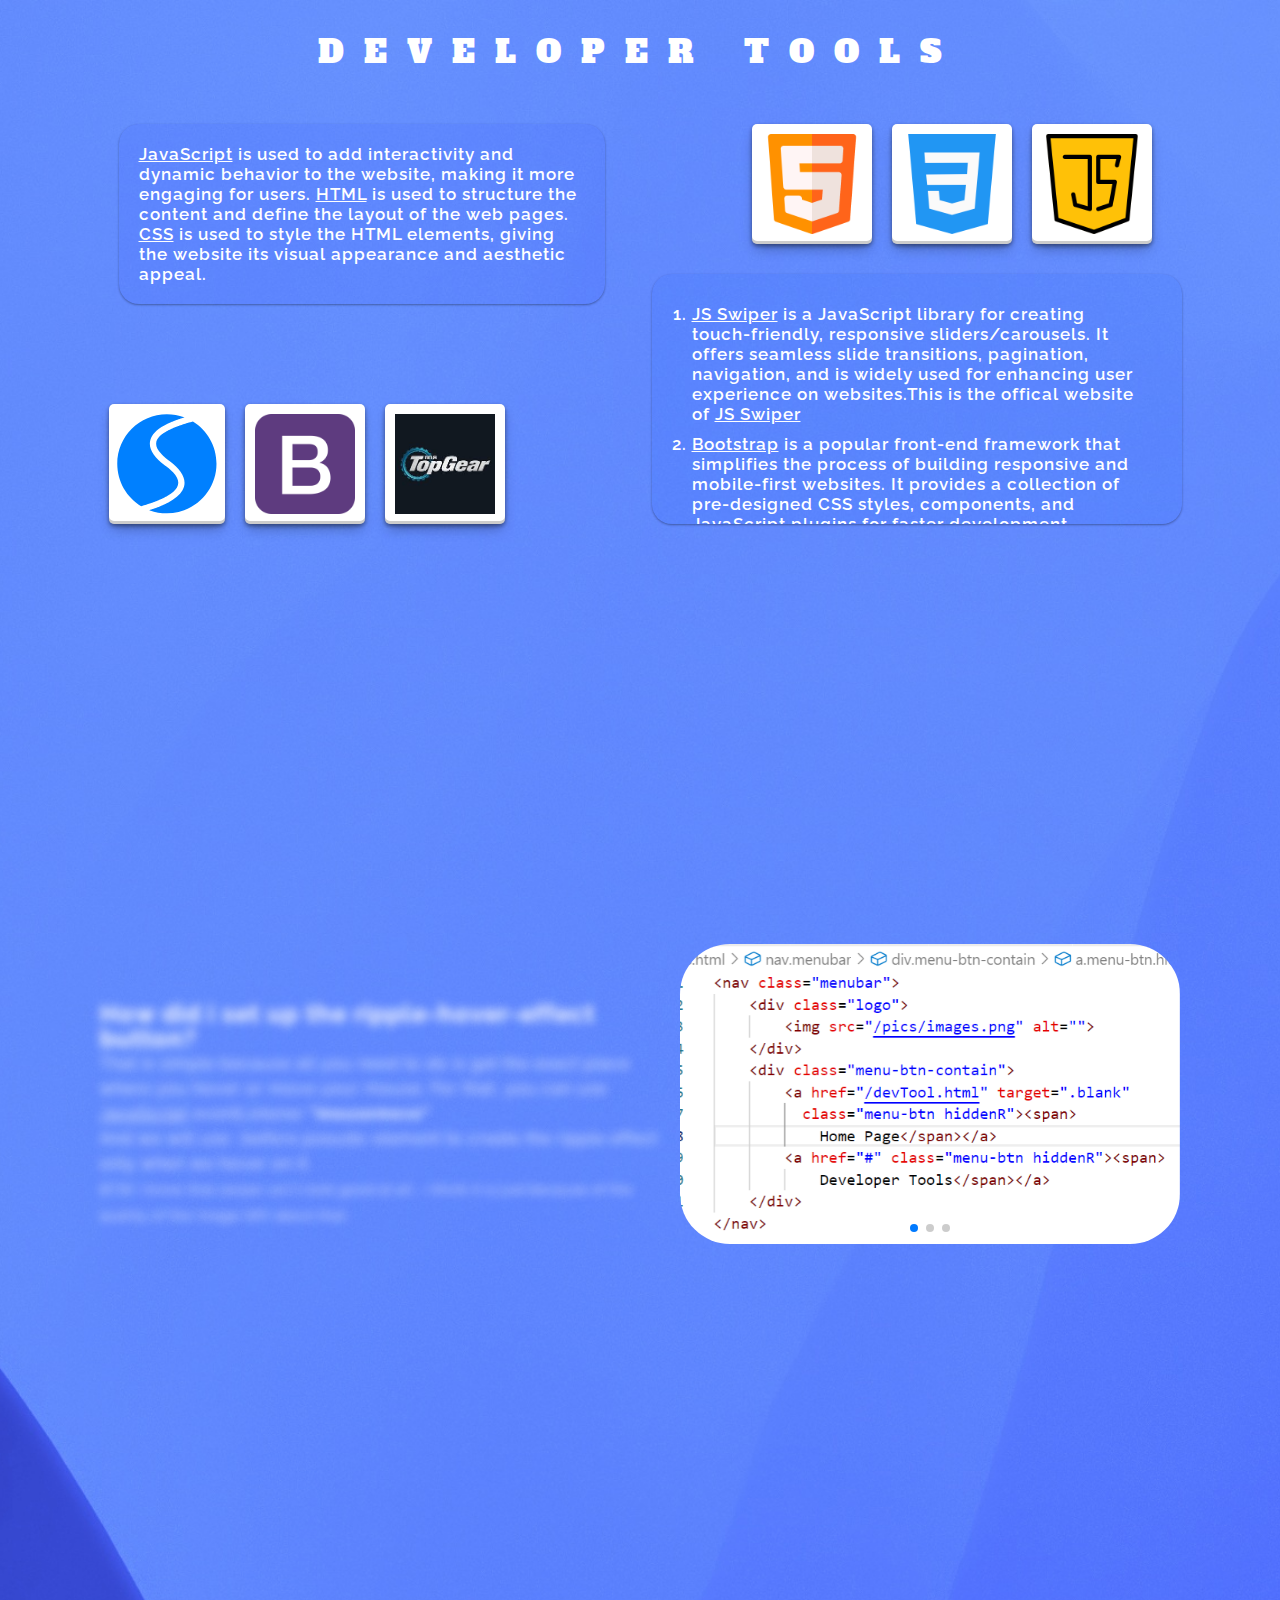
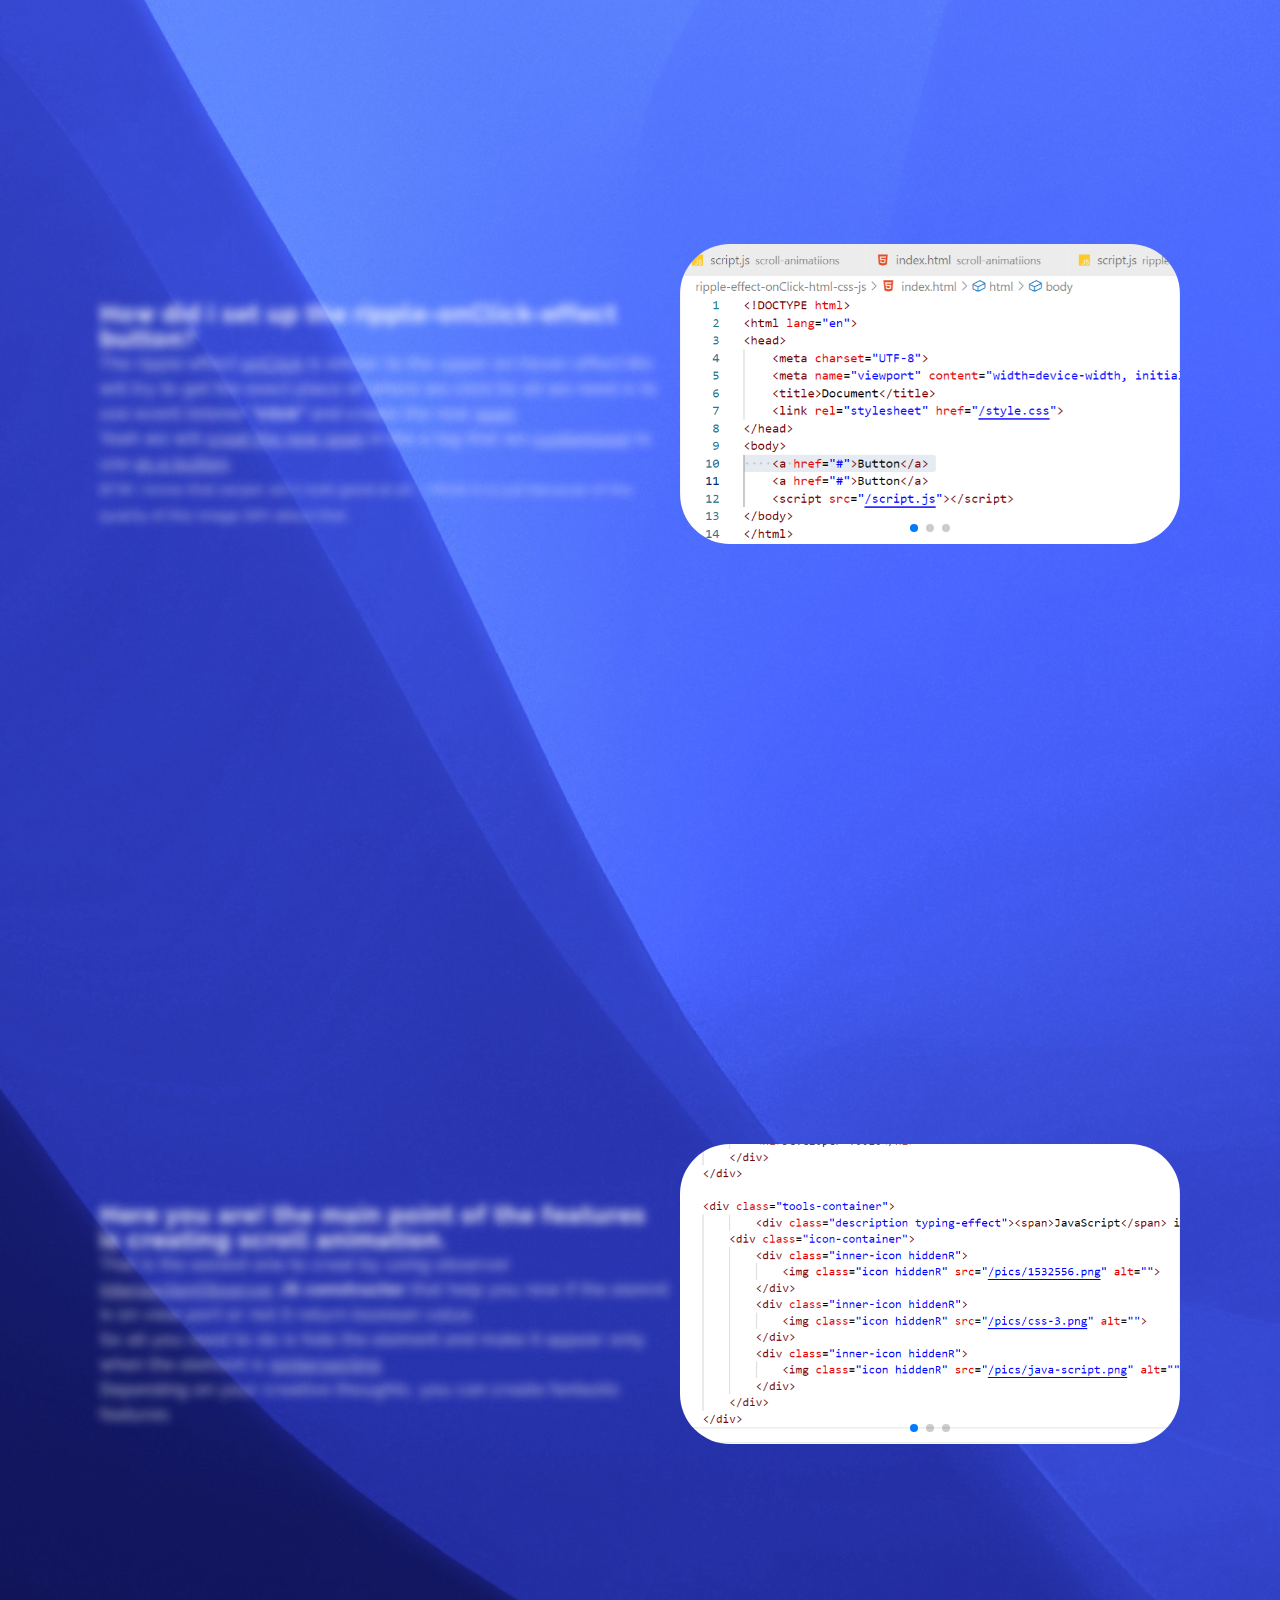
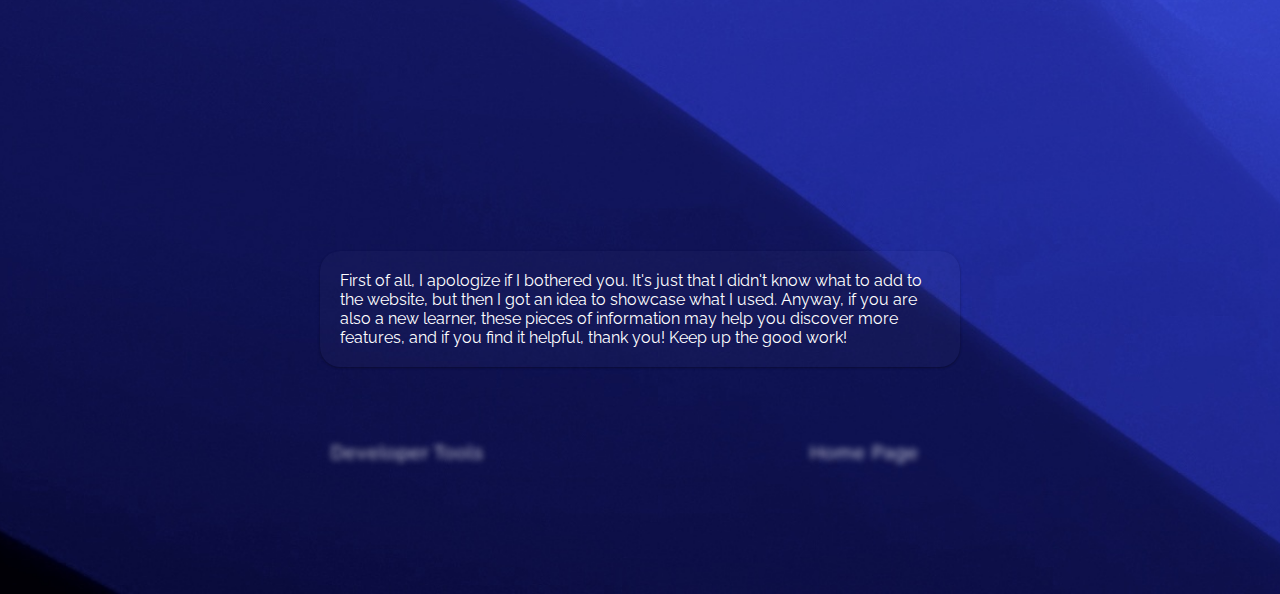
<file: devTool.html>
<!DOCTYPE html>
<html lang="en">
<head>
    <meta charset="UTF-8">
    <meta name="viewport" content="width=device-width, initial-scale=1.0">
    <title>Document</title>
    <link
    rel="stylesheet"
    href="https://cdn.jsdelivr.net/npm/swiper@10/swiper-bundle.min.css"
    />
    <link rel="preconnect" href="https://fonts.googleapis.com">
    <link rel="preconnect" href="https://fonts.gstatic.com" crossorigin>
    <link href="https://fonts.googleapis.com/css2?family=Alfa+Slab+One&family=Open+Sans:wght@300;400;600&family=Oxygen:wght@300;400&family=Raleway&family=Tektur:wght@400;500;600;700&display=swap" rel="stylesheet">
    <link rel="stylesheet" href="devTool.css">
</head>
<body>
    <div class="header-container">
        <div class="header">
            <h1>Developer Tools</h1>
        </div>
    </div>

    <div class="tools-container">
            <div class="description typing-effect"><span>JavaScript</span> is used to add interactivity and dynamic behavior to the website, making it more engaging for users. <span>HTML</span> is used to structure the content and define the layout of the web pages. <span>CSS</span> is used to style the HTML elements, giving the website its visual appearance and aesthetic appeal.</div>
        <div class="icon-container">
            <div class="inner-icon hiddenR">
                <img class="icon hiddenR" src="pics/1532556.png" alt="">
            </div>
            <div class="inner-icon hiddenR">
                <img class="icon hiddenR" src="pics/css-3.png" alt="">
            </div>
            <div class="inner-icon hiddenR">
                <img class="icon hiddenR" src="pics/java-script.png" alt="">
            </div>
        </div>
    </div>

    <div class="tools-container1">
        <div class="icon-container icon-contain">
            <div class="inner-icon svg hiddenL">
                <svg class="icon hiddenL" width="129" height="129" viewBox="0 0 129 129" xmlns="http://www.w3.org/2000/svg"><path d="M97.5869496,9.51093626 C115.83804,20.7848256 128,40.9721238 128,64 C128,99.346224 99.346224,128 64,128 C56.2920179,128 48.9022945,126.637372 42.0606106,124.137797 L41.3296807,123.865645 L42.5199148,123.48344 L44.0499006,122.981598 L44.8047554,122.729449 L44.8047554,122.729449 L45.5528525,122.476476 L47.0287766,121.968044 L48.477679,121.456268 L49.8995657,120.941118 L51.2944429,120.422561 L51.9817549,120.161995 L53.3361292,119.638268 C54.7663971,119.077773 56.1505947,118.511327 57.4887554,117.938757 L58.4837445,117.508179 L59.7032082,116.966702 C60.2391997,116.725238 60.7672019,116.482694 61.2872173,116.239057 L62.0612505,115.87278 L63.1998411,115.320271 L63.7590314,115.042615 L63.7590314,115.042615 L64.3114862,114.76402 L65.3961918,114.203997 C74.5017145,109.427674 80.6883363,104.239002 83.9729034,98.5499653 C90.9321253,86.4962393 84.8542511,73.6150855 67.4065187,60.4830885 L65.9866432,59.4185495 L65.1241488,58.7570907 L64.2867532,58.1006716 L63.4743719,57.4492672 L62.6869203,56.8028527 L62.3025167,56.4815088 L62.3025167,56.4815088 L61.9243138,56.161403 L61.1864678,55.5248932 L60.6492814,55.0507377 L60.6492814,55.0507377 L60.1259396,54.5793364 L59.4496246,53.9550673 L58.7977741,53.3356509 L58.1703034,52.7210621 L57.865684,52.4155703 L57.865684,52.4155703 L57.5671278,52.1112761 L56.9881629,51.5062679 C50.0910281,44.1742986 48.550875,37.8976624 51.6821025,32.4742173 C53.275799,29.713854 56.0387768,26.999998 59.9662039,24.3569485 L60.4430842,24.040124 L61.1940488,23.5569049 C61.5336196,23.3425039 61.8809347,23.1285905 62.2359916,22.9151777 L62.7743828,22.5954356 L63.603739,22.1172522 L64.4592124,21.6408141 L65.1179529,21.2846511 L65.1179529,21.2846511 L65.7913778,20.9295026 L66.7121153,20.4575739 C67.4124544,20.1043216 68.1348104,19.7526404 68.8791706,19.4025938 L69.6308651,19.0530944 L70.6559388,18.5888147 L71.1782513,18.3574212 L72.2424237,17.8961475 L72.7842819,17.6662758 L73.887538,17.2080833 L74.4489343,16.9797709 L75.5912592,16.5247346 L76.1721862,16.2980192 L77.353565,15.8462143 L78.5609715,15.3966054 L79.174433,15.1726349 L80.4208685,14.7263826 L81.6933149,14.2824097 L82.9917658,13.8407497 L83.6507409,13.6207974 L84.9881859,13.1826691 L86.3516187,12.7469371 L87.7410327,12.3136347 L89.1564212,11.8827954 L90.5977776,11.4544525 L92.4359804,10.9225852 L94.3147346,10.394736 L96.6227494,9.76671243 L97.5869496,9.51093626 Z M64,0 C71.7830114,0 79.2415381,1.38928435 86.1411179,3.93339103 L86.8782091,4.21038217 L86.4108627,4.35186467 L84.1313124,5.0545346 L83.3848908,5.2905768 L81.9121853,5.76541455 L80.4663248,6.24395126 L79.0473024,6.72622031 L77.6551115,7.21225509 L76.2897456,7.70208898 L75.6171199,7.94844102 L73.9648828,8.56854028 L72.3545311,9.19471909 L71.0963985,9.70008321 L70.4773795,9.95425044 L69.2594321,10.4655761 C56.8123589,15.7699668 48.6548341,21.7176 44.7538993,28.4742173 C37.9453585,40.2669559 44.1208291,52.9796592 61.5702618,66.1081375 L62.9900625,67.1727537 L63.8522936,67.8346365 L64.6892575,68.491774 L65.09829,68.8185721 L65.8975078,69.468645 L66.4804703,69.9531308 L66.4804703,69.9531308 L67.0493707,70.4349994 L67.7860906,71.0734406 L68.1451248,71.3909334 L68.8445933,72.0224812 C69.2263095,72.3720718 69.5965761,72.7195512 69.9554568,73.0649416 L70.4852463,73.5814631 L71.248012,74.3504059 L71.9726186,75.1123909 C78.8402712,82.495364 80.3081527,88.8974997 77.0447002,94.5499653 C74.933031,98.2074836 70.9013706,101.807999 64.958951,105.303275 L64.4134675,105.620736 L63.5293583,106.121564 L62.6189315,106.620891 C62.1058295,106.897871 61.5805462,107.174142 61.0430864,107.449677 L60.227765,107.862426 L59.2252746,108.356245 L58.1964941,108.848418 L57.1414295,109.338914 L56.6040425,109.583523 L55.5095633,110.071443 L54.3888152,110.557607 L53.2418044,111.041982 L52.6584524,111.283488 L51.4720589,111.76512 L50.869019,112.005238 L50.869019,112.005238 L50.259418,112.244884 L49.0205357,112.722748 L47.755418,113.19868 L46.4640712,113.672647 L45.1465013,114.144619 L43.8027143,114.614564 L43.1209914,114.848766 L41.7378904,115.315609 L41.0365138,115.548243 L39.6141124,116.011914 L38.1655184,116.47343 L36.3179518,117.047246 L34.4294807,117.617582 L32.8892605,118.071305 L30.739698,118.689489 C12.3072163,107.455464 0,87.1649844 0,64 C0,28.653776 28.653776,0 64,0 Z" transform="translate(.335 .835)" fill="#0080FF"/></svg>
            </div>
            <div class="inner-icon hiddenL">
                <img class="icon hiddenL" src="pics/bootstrap.png" alt="">
            </div>
            <div class="inner-icon hiddenL">
                <img class="icon hiddenL" src="pics/images.jpg" alt="">
            </div>
        </div>
        <ol class="description1">
            <li><span>JS Swiper</span> is a JavaScript library for creating touch-friendly, responsive sliders/carousels. It offers seamless slide transitions, pagination, navigation, and is widely used for enhancing user experience on websites.This is the offical website of <a href="https://swiperjs.com/">JS Swiper</a></li>
            <li><span>Bootstrap</span> is a popular front-end framework that simplifies the process of building responsive and mobile-first websites. It provides a collection of pre-designed CSS styles, components, and JavaScript plugins for faster development.</li>
            <li>The <span>"Top Gear"</span> website is a digital platform that complements the TV show, providing exclusive content, car reviews, news, and interaction opportunities for fans and enthusiasts.</li>
        </ol>
    </div>

    <div class="mouse-hover-tool">
        <div class="description2 hiddenT">
            <h2>How did i set up the ripple-hover-effect button?</h2>
            <div>That is simple because all you need to do is get the exact place where you hover or move your mouse. For that, you can use <span>JavaScript</span> eventListener <b>"mousemove"</b></div>
            <div>And we will use ::before pseudo-element to create the ripple effect only when we hover on it.</div>
            <small>BTW i know that swiper ani't look good at all . I think it is just because of the quality of the image SRY about that .</small>
        </div>
        <div>
            <div class="swiper">

                <div class="swiper-wrapper">

                  <div class="swiper-slide"><img class="html-image" src="images/html-MH.png" alt=""></div>
                  <div class="swiper-slide"><img class="css-image" src="images/css-OC (4).png" alt=""></div>
                  <div class="swiper-slide"><img class="js-image" src="images/js-MH.png" alt=""></div>

                </div>

                <div class="swiper-pagination"></div>
              
                <!-- <div class="swiper-button-prev"></div>
                <div class="swiper-button-next"></div> -->
              

              </div>
        </div>
    </div>

    <div class="mouse-hover-tool">
        <div class="description2 hiddenT">
            <h2>How did i set up the ripple-onClick-effect button?</h2>
            <div>The ripple effect <span>onClick</span> is similar to the upper on hover-effect.We will try to get the exact place of where we click.So all we need is to use event listener <b>"click"</b> and create the new <span>span</span>.</div>
            <div>Yeah we will <span>creat the new span</span> in the a tag that we <span>customized</span> to use <span>as a button</span>.</div>
            <small>BTW i know that swiper ain't look good at all . I think it is just because of the quality of the image SRY about that .</small>
        </div>
        <div>
            <div class="swiper">

                <div class="swiper-wrapper">

                  <div class="swiper-slide"><img class="html-image ocHtml" src="images/html-OC.png" alt=""></div>
                  <div class="swiper-slide"><img class="css-image ocCss" src="images/css-OC (3).png" alt=""></div>
                  <div class="swiper-slide"><img class="js-image" src="images/js-OC.png" alt=""></div>

                </div>

                <div class="swiper-pagination"></div>
              
                <!-- <div class="swiper-button-prev"></div>
                <div class="swiper-button-next"></div> -->
              

              </div>
        </div>
    </div>

    <div class="mouse-hover-tool">
        <div class="description2 hiddenT">
            <h2>Here you are! the main point of the features is creating scroll animation.</h2>
            <div>That is the easiest one to creat by using observer <span>IntersectionObserver</span> <b>JS constructor</b> that help you now if the elemnt is on view port or not it return boolean value.</div>
            <div>So all you need to do is hide the element and make it appear only when the element is <span>isIntersecting</span>. </div>
            <div>Depending on your creative thoughts, you can create fantastic features.</div>

        </div>
        <div>
            <div class="swiper">

                <div class="swiper-wrapper">

                  <div class="swiper-slide"><img class="html-image " src="images/html-SC.png" alt=""></div>
                  <div class="swiper-slide"><img class="css-image " src="images/css-SC.png" alt=""></div>
                  <div class="swiper-slide"><img class="js-image" src="images/js-SC.png" alt=""></div>

                </div>

                <div class="swiper-pagination"></div>
              
                <!-- <div class="swiper-button-prev"></div>
                <div class="swiper-button-next"></div> -->
              

              </div>
        </div>
    </div>

    <div class="description3">
        <div class="des3-inner">
            <div>First of all, I apologize if I bothered you. It's just that I didn't know what to add to the website, but then I got an idea to showcase what I used. Anyway, if you are also a new learner, these pieces of information may help you discover more features, and if you find it helpful, thank you! Keep up the good work!</div>
        </div>
        <div class="menu-btn-contain">
            <a href="index.html" target=".blank"  class="menu-btn hiddenR"><span>Home Page</span></a>
            <a href="devTool.html" class="menu-btn hiddenL"><span>Developer Tools</span></a>
        </div>
    </div>

    <script src="https://cdn.jsdelivr.net/npm/swiper@10/swiper-bundle.min.js"></script>
    <script src="devTool.js"></script>
</body>
</html>
</file>
<file: devTool.css>
*{
    margin: 0;
    padding: 0;
    box-sizing: border-box;
    font-family: 'Raleway', sans-serif;
    color: white;
}
.description1::-webkit-scrollbar{
    width: 0.3vw;
}
.description1::-webkit-scrollbar-track{
    background-color: rgba(3, 102, 214, 0.3) 0px 0px 0px 3px;
    border-radius: 10px;
}
.description1::-webkit-scrollbar-thumb{

    background-color: #EEEEEE;
    border-radius: 20px;
}
.description::-webkit-scrollbar{
    width: 0.3vw;
}
.description::-webkit-scrollbar-track{
    background-color: rgba(3, 102, 214, 0.3) 0px 0px 0px 3px;
    border-radius: 10px;
}
.description::-webkit-scrollbar-thumb{

    background-color: #EEEEEE;
    border-radius: 20px;
}
body{
    background-image: url(pics/macos-monterey-stock-blue-dark-mode-layers-5k-6016x3384-5895.jpg);
    background-size: cover;
    background-position: center;
    background-repeat: no-repeat;
    overflow-x: hidden;
}
.header-container{
    width: 100vw;
    display: flex;
    justify-content: center;
    margin-top: 30px;
}
.header{
    display: inline-block;
}
h1{
    font-family: 'Alfa Slab One', cursive;
    color: #ffffff;
    letter-spacing: 20px;
    font-weight: 400;
    text-transform: uppercase;
    width: 100%;
    white-space: nowrap;
    overflow: hidden;
    animation: typing 2.5s steps(15),
               cursor .4s step-end infinite alternate;
}
@keyframes cursor{
    50%{
        border-color: transparent;
    }
}
@keyframes typing {
    from{width: 0;}
}
/* the upper code is to creat the typing cursor animation */


.tools-container{
    padding: 0 100px;
    display: flex;
    flex-direction: row;
    justify-content: space-around;
    margin-top: 50px;
}
.icon-container{
    display: flex;
    justify-content: center;
}
.inner-icon{
    justify-self: flex-end;
    padding:10px;
    background-color: rgb(255, 255, 255);
    box-shadow: rgba(0, 0, 0, 0.4) 0px 2px 4px, rgba(0, 0, 0, 0.3) 0px 7px 13px -3px, rgba(0, 0, 0, 0.2) 0px -3px 0px inset;    margin: 0 10px;
    /* border: 5px solid black; */
    border-radius: 5px;
    height: 120px;
}
.icon{
    width: 100px;
}
.description{
    overflow-x: hidden;
    width: 45%;
    height: 20%;
    border-radius: 20px;
    padding: 20px;
    color: #ffffff;
    font-weight: 600;
    font-size: 17px;
    letter-spacing: 1px;
    margin-right: 100px;
    background-color: rgba(12, 36, 254, 0.062);
    box-shadow: rgba(0, 0, 0, 0.12) 0px 1px 3px, rgba(0, 0, 0, 0.24) 0px 1px 2px;
}
span{
    text-decoration: underline;
    text-decoration-color: rgb(255, 255, 255);
}

.tools-container1{
    padding: 0 30px;
    display: flex;
    flex-direction: row;
    justify-content: space-around;
    width: 100vw;
    margin-top: -30px;
    margin-bottom: 120px;
}
.icon-contain{
    align-self: flex-end;
}
.description1{
    overflow-x: hidden;
    width: 530px;
    height: 250px;
    border-radius: 20px;
    padding: 20px 30px;
    color: #ffffff;
    font-weight: 600;
    font-size: 17px;
    letter-spacing: 1px;
    background-color: rgba(0, 81, 255, 0.073);
    box-shadow: rgba(0, 0, 0, 0.12) 0px 1px 3px, rgba(0, 0, 0, 0.24) 0px 1px 2px;
}
.description1 li{
    margin: 10px;
}
.svg{
    /* margin: 0; */
    padding: 0 13px;
    margin-right: 10px;
}
svg{
    margin: -5px;
}

.hiddenR{
    filter: blur(3px);
    transform: translateX(200%);
    transition: all 1s;
}
/* .hiddenR:nth-child(1){
    transition-delay:200ms;
}
.hiddenR:nth-child(2){
    transition-delay:400ms;
}
.hiddenR:nth-child(3){
    transition-delay: 600ms;
} */
.showR{
    filter: blur(0px);
    transform: translateX(0%);
    opacity: 1;
}
.hiddenL{
    filter: blur(3px);
    transform: translateX(-150%);
    transition: all 1s;
}
.showL{
    filter: blur(0px);
    transform: translateX(0%);
    opacity: 1;
}

/* mouse hover image swiper */
.mouse-hover-tool{
    display: flex;
    justify-content: center;
    align-items: center;
    width: 100vw;
    height: 100vh;
    padding: 0px 100px;
}
.swiper {
    width: 500px;
    height: 300px;
    border-radius: 50px;
  }

  .swiper-slide img{
    width: 100%;
    height: 100%;
    object-fit: cover;
  }
  .css-image{
    object-position: bottom;
  }

  .description2{
    line-height: 25px;
    flex: 1;
    margin-right: 10px;
    letter-spacing: 1px;
  }
  .ocHtml{
    object-position: left;
  }
  .ocCss{
    object-position: 50;
    object-position: right;
    object-position: bottom;
  }


  .description3{
    width: 100vw;
    height: 50vh;
    display: flex;
    flex-direction: column;
    justify-content: center;
    align-items: center;
    gap: 50px;
  }
  .des3-inner{
    width: 50%;
    padding: 20px;
    background-color: #ffffff06;
    border-radius: 20px;
    box-shadow: rgba(0, 0, 0, 0.12) 0px 1px 3px, rgba(0, 0, 0, 0.24) 0px 1px 2px;
  }

  
.menu-btn{
    text-decoration: none;
    color: #fff;
    padding: 25px 30px;
    border:1px solid #fff;
    border-radius: 5px;
    position: relative;
    overflow: hidden;
    display: inline-flex;
    font-size: 18px;
    letter-spacing: 1px;
    margin-right: 5px;
    z-index: 20;
    background-color: transparent;
    border: none;
}
.menu-btn span{
    pointer-events: none;
    z-index: 3;
    text-decoration: none;
}
.menu-btn::before{
    content: "";
    width: 0px;
    height: 0px;
    background-color: #132090;
    position: absolute;
    top: var(--y);
    left: var(--x);
    border-radius: 50px;
    transform: translate(-50%,-50%);
    transition: width 1.5s,height 0.8s;
}
.menu-btn:hover::before{
    width: 100px;
    height: 100px;
}

.hiddenT{
    filter: blur(5px);
    transform: translateY(20px);
    transition: all 1s ;
}
.showT{
    filter: blur(0px);
    transform: translateY(0px);
}


@media screen and (max-width:1140px) {
    .hiddenR{
        transform: translateX(150%);
    }  
    .showR{
        transform: translateX(0%);
    }
    .tools-container1{
        margin-top: 40px;
    }
    .icon-container{
        display: flex;
        flex-direction: column;
        row-gap: 10px;
    }
    .description1{
        align-self: center;
        /* margin-bottom: 50px; */
        height: 360px;
        /* margin-top: 20px; */

    }
    svg{
        width: 100px;
    }
    .svg{
        padding: 0 13px;
    }
    .hiddenR:nth-child(2){
        transition-delay:200ms;
    }
    .hiddenR:nth-child(3){
        transition-delay:400ms;
    }
    .hiddenL:nth-child(2){
        transition-delay:200ms;
    }
    .hiddenL:nth-child(3){
        transition-delay:400ms;
    }
    .mouse-hover-tool{
        flex-direction: column;
        margin-bottom: 80px
    }
    .description3{
        margin-bottom: 50px;
    }

}



@media screen and (max-width:860px) {
    
    .hiddenR{
        transform: translateX(50%);
    }  
    .showR{
        transform: translateX(0%);
    }
    .hiddenL{
        filter: blur(3px);
        transform: translateX(-50%);
        transition: all 1s;
    }
    .showL{
        filter: blur(0px);
        transform: translateX(0%);
        opacity: 1;
    }
    .tools-container{
        padding: 0px 30px;
        flex-direction: column;
        margin-bottom: 50px;
        row-gap: 20px;
    }
    .tools-container1{
        flex-direction: column;
        row-gap: 20px;
    }
    .icon-container{
        display: flex;
        flex-direction: row;
        column-gap: 10px;
    }
    .description{
        width: 100%;
        height: 100%;
    }
    .description1{
        align-self:center;
        margin-bottom: 50px;
    }
    .icon-contain{
        /* margin-left: -15px; */
        align-self: center;
    }
    .svg{
        padding: 0 15px;
    }
    .description1{
        width: 90%;
        height: 300px;
    }
    .description3{
        margin-bottom: 50px;
    }
    .mouse-hover-tool{
        margin-bottom: 180px
    }
    .swiper {
        width: 450px;
        height: 300px;
        border-radius: 50px;
      }

}
@media screen and (max-width:660px) {
    h1{
        letter-spacing: 10px;
    }
}
@media screen and (max-width:500px) {
    .description2{
        width: 130%;
    }
    h1{
        font-family: 'Alfa Slab One', cursive;
        color: #ffffff;
        letter-spacing: 5px;
        font-weight: 400;
        text-transform: uppercase;
        width: 100%;
        white-space: nowrap;
        overflow: hidden;
        animation: typing 2.5s steps(15),
                   cursor .4s step-end infinite alternate;
    }
    .hiddenR{
        transform: translateX(15%);
    }  
    .showR{
        transform: translateX(0%);
    }
    .hiddenL{
        filter: blur(3px);
        transform: translateX(-15%);
        transition: all 1s;
    }
    .showL{
        filter: blur(0px);
        transform: translateX(0%);
        opacity: 1;
    }
    .inner-icon{
        margin: 0;
    }
    .description2{
        letter-spacing: 0px;
        margin: 0;
        flex: none;
        height: 300px;
    }
    .mouse-hover-tool{
        margin-bottom: 200px;
        padding: 0 70px;
        height: 80vh;
    }
    .des3-inner{
        width: 300px;
    }

}
@media screen and (max-width:480px) {
    .description2{
        width: 130%;
    }
    .swiper {
        width: 400px;
        height: 250px;
        border-radius: 50px;
      }
    .h1{
        letter-spacing: 10px;
    }
    .menu-btn{
        border: 1px solid white;
        box-shadow: rgba(0, 0, 0, 0.15) 1.95px 1.95px 2.6px;
    }
    .mouse-hover-tool{
        margin-bottom: 0px;
        padding: 0 70px;
        height: 80vh;
    }

}
@media screen and (max-width:425px) {
    .inner-icon{
        height: 80px;
    }
    .icon{
        width: 60px;
        height: 60px;
    }
    h1{
        letter-spacing: 5px;
        font-size: 23px;
    }
    svg{
        margin-top: 10px;
    }
    .des3-inner{
        width: 300px;
    }
    .swiper {
        width: 370px;
        height: 220px;
        border-radius: 50px;
      }
}
@media screen and (max-width:390px){
    .menu-btn-contain{
        width: 100vw;
        height: 100vh;
        display: flex;
        flex-direction: column;
        justify-content: center;
        align-items: center;
    }
    .hiddenR{
        transform: translateX(30%);
    }  
    .showR{
        transform: translateX(0%);
    }
    .hiddenL{
        filter: blur(3px);
        transform: translateX(-30%);
        transition: all 1s;
    }
    .showL{
        filter: blur(0px);
        transform: translateX(0%);
        opacity: 1;
    }
}
@media screen and (max-width:380px){

}
</file>
